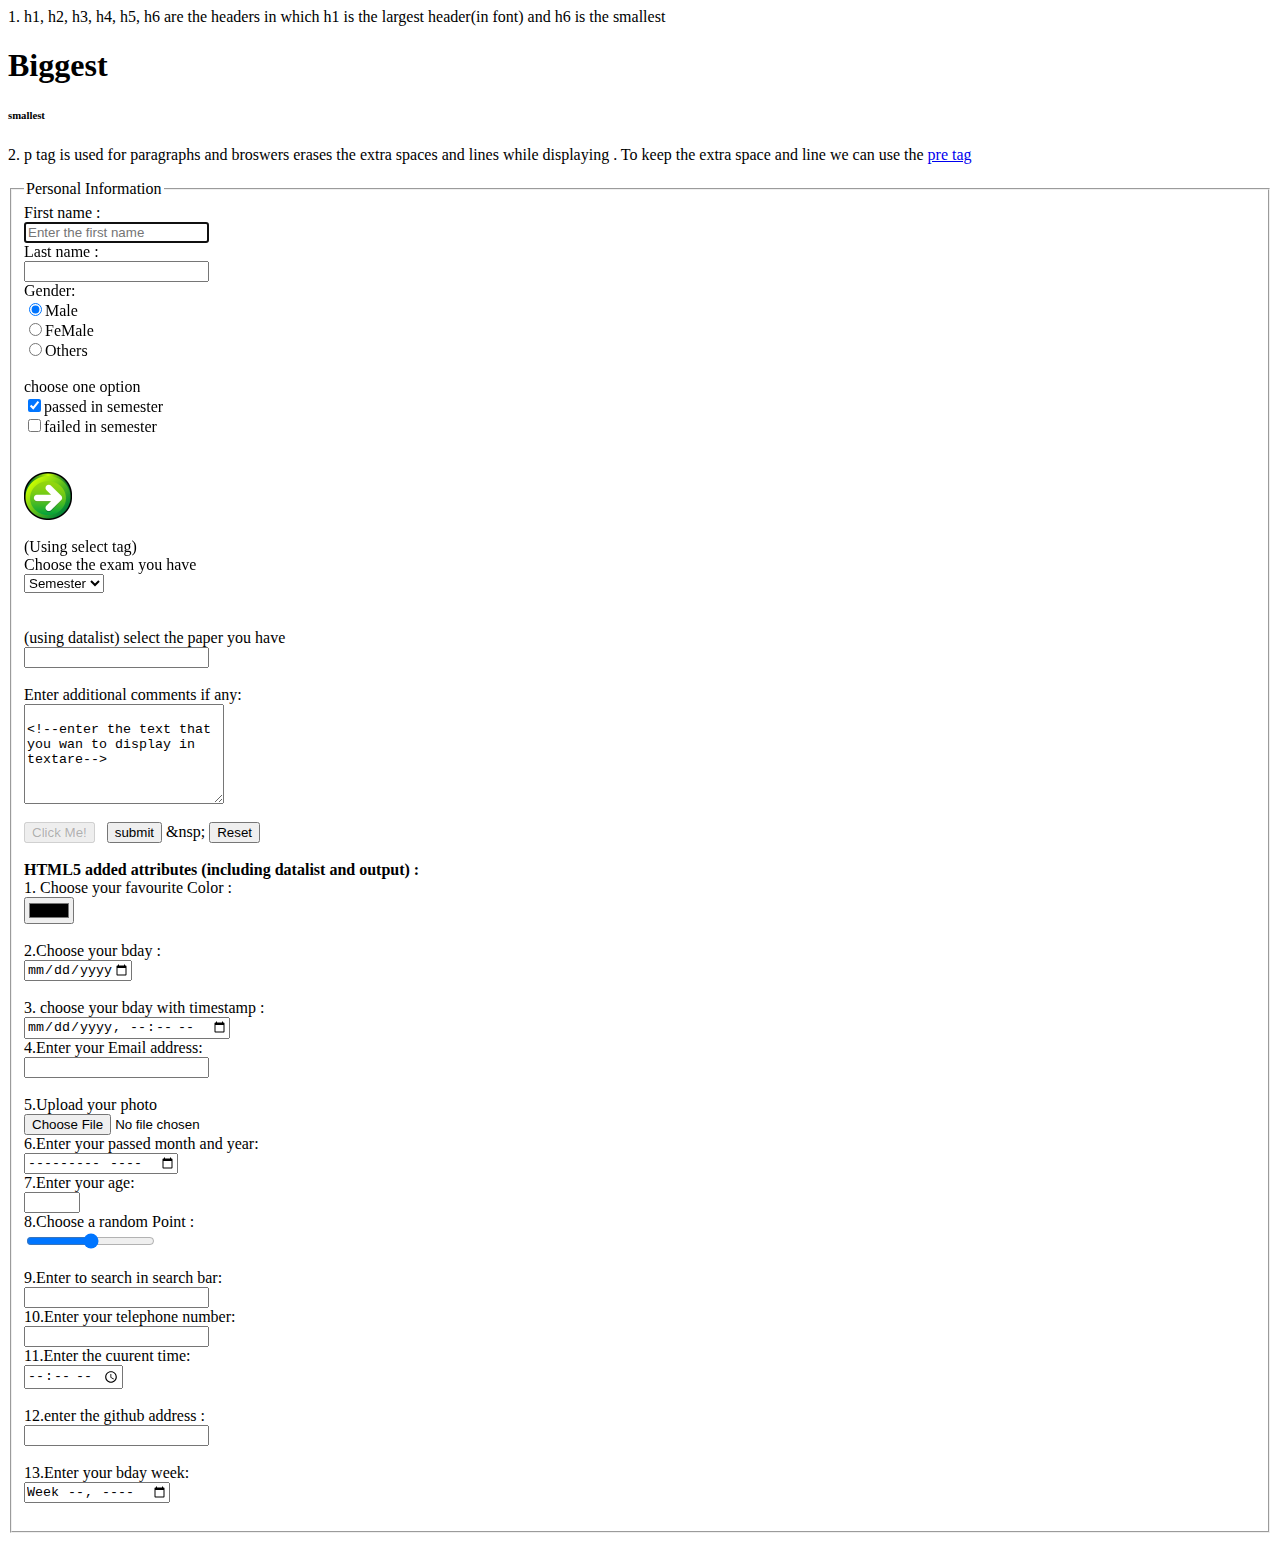
<file: HTML5/index.html>
<p> 1. h1, h2, h3, h4, h5, h6 are the headers in which h1 is the largest header(in font) and h6 is the smallest </p>

<h1>Biggest</h1>
<h6>smallest</h6>

<p> 2. p tag is used for paragraphs and broswers erases the extra spaces and lines while displaying . 
   To keep the extra space and line we can use the <a href='https://www.w3schools.com/html/tryit.asp?filename=tryhtml_pre'>pre tag</a>
</p>




<!DOCTYPE html>
<html>
<head>
	<title>Form Demo</title>
</head>
<body>
	<form action="default.py" method="post" >
		<fieldset>
			<legend>Personal Information</legend>
			First name : <br>
			<input type="text" name="First name" value="" placeholder="Enter the first name" autofocus><br>
			Last name : <br>
			<input type="password" name="Password" value=""><br>
			Gender:<br>
			<input type="radio" name="gender" value="Male" checked>Male<br>
			<input type="radio" name="gender" value="FeMale">FeMale<br>
			<input type="radio" name="gender" value="Others">Others<br>
			<br>

			choose one option<br>
			<input type="checkbox" name="passed" value="passed" checked>passed in semester<br>
			<input type="checkbox" name="failed" value="failed">failed in semester<br><br>
			<br>
			<input type="image" src="img_submit.gif" alt="Submit" width="48" height="48">
			<br><br>
			(Using select tag)<br>
			Choose the exam you have<br>
			<select name="exam">
				<option value="Internal">Internal</option>
				<option value="External">External</option>
				<option value="semester" selected mutiple>Semester</option>
			</select><br>
			<!-- selected for to choose a default value and mutiple for selecting multiple values-->
			<br><br>
			(using datalist) select the paper you have<br>
			<input list="dropdown2">
				<datalist id="dropdown2">
					<option value="Math">Math</option>
					<option value="Physics">Physics</option>
					<option value="Chemistry">Chemistry</option>
				</datalist>

			<br><br>
			Enter additional comments if any:<br>
			<textarea name="message" style="width:200px; height:100px;" maxlength="3">
			<!--enter the text that you wan to display in textare-->
			</textarea>
			<br>
			<br>
			<button type="button" onclick="alert('Hello World!')" disabled>Click Me!</button>
			&nbsp;
			<input type="submit" name="submit" value="submit">
			&nsp;
			<input type="reset" name="reset" >
			<br><br>
			<b>HTML5 added attributes (including datalist and output) :</b><br>
			1. Choose your favourite Color :<br>
			<input type="color" name="fav" value="red"><br><br>
			2.Choose your bday :<br>
			<input type="date" name="bday" min="1979-02-01" max="5000-02-20"><br><br>
			3. choose your bday with timestamp :<br>
			<input type="datetime-local" name="bdayTime"><br>
			4.Enter your Email address:<br>
			<input type="Email" name="EmailAddress" required><br><br>
			5.Upload your photo<br>
			<input type="file" name="UploadFile"><br>
			6.Enter your passed month and year:<br>
			<input type="month" name="Passed year and month"><br>
			7.Enter your age: <br>
			<input type="number" name="age" min="18" max="35" step="1"><br>
			8.Choose a random Point :<br>
			<input type="range" name="ChooseOne" min="0" max="10"><br><br>
			9.Enter to search  in search bar:<br>
			<input type="search" name="google"><br>
			10.Enter your telephone number: <br>
			<input type="tel" name="telephonenum" pattern="[0-9]{3}-[0-9]{2}-[0-9]{3}"><br>
			11.Enter the cuurent time:<br>
			<input type="time" name="UserTime"><br><br>
			12.enter the github address :<br>
			<input type="url" name="github address"><br><br>
			13.Enter your bday week: <br>
			<input type="week" name="week_year"><br><br>


		</fieldset>

</body>
</html>
</file>
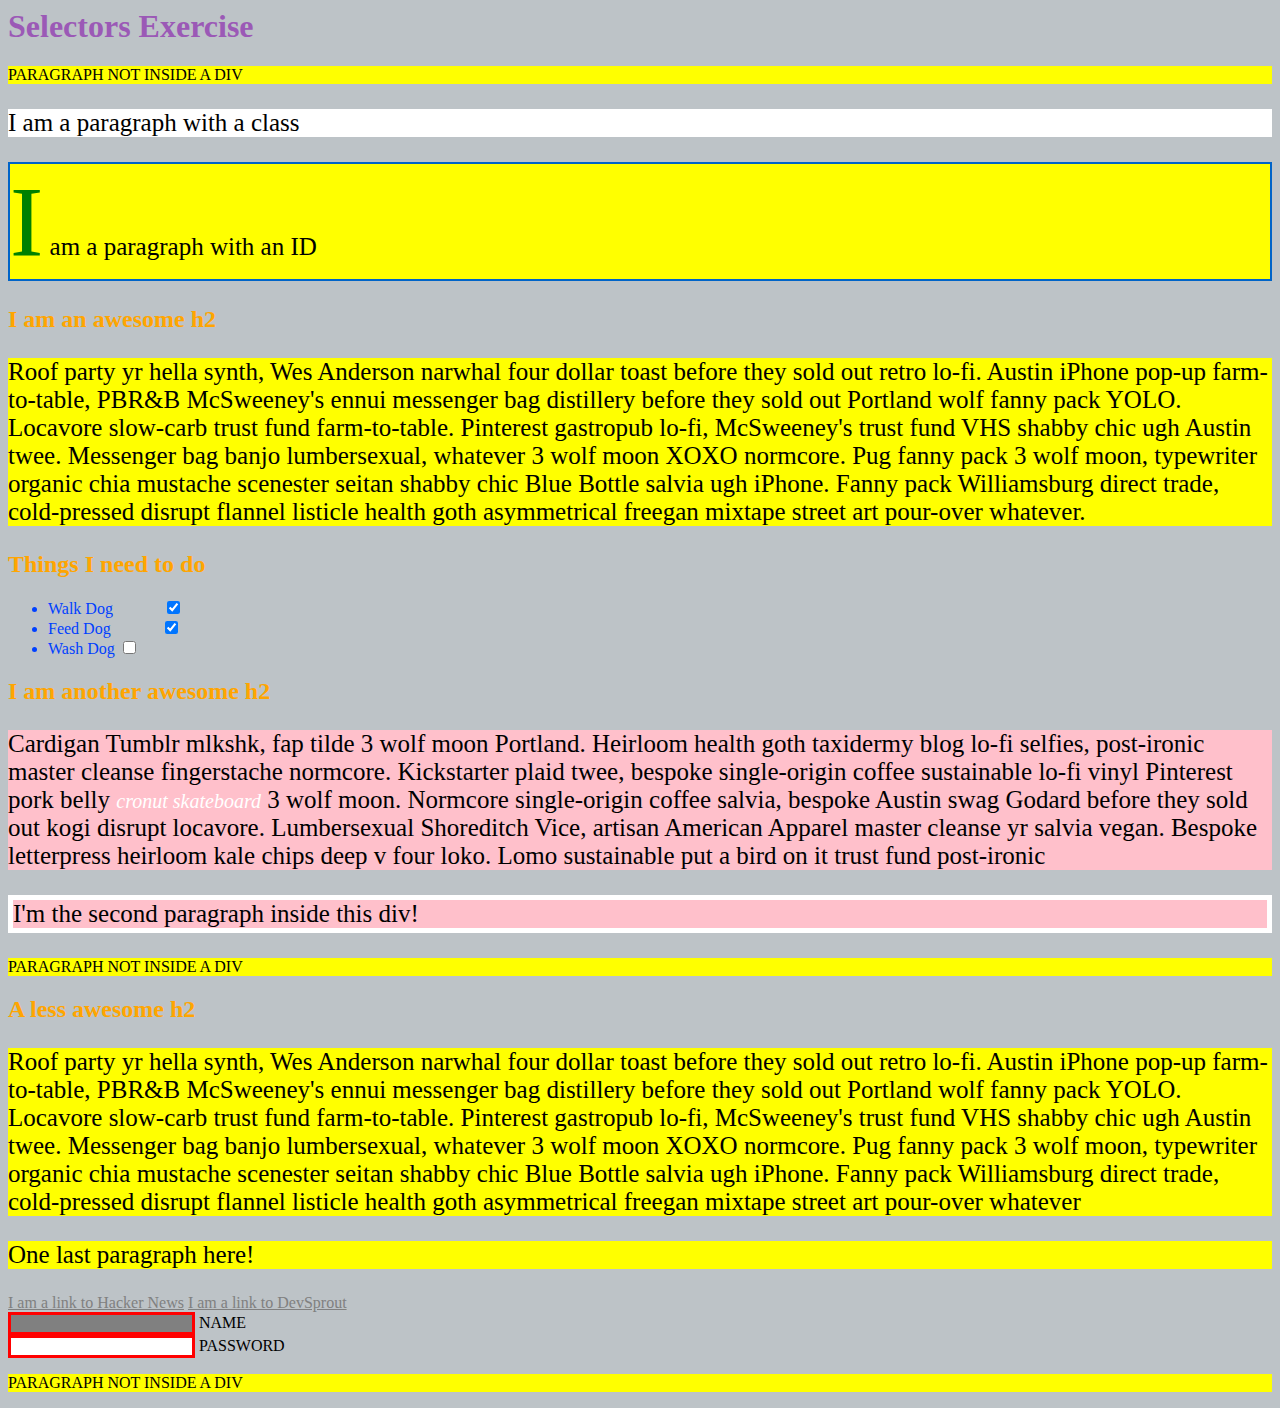
<file: solution.html>
<html>
<head>
  <meta charset="UTF-8">
  <title>Selectors Exercise</title>
  <link rel="stylesheet" type="text/css" href="solution.css">
</head>
<body>
  <h1>Selectors Exercise</h1>

  <p>PARAGRAPH NOT INSIDE A DIV</p>

  <div>
    <p class="hello">I am a paragraph with a class</p>
    <p id="special">I am a paragraph with an ID</p>

    <h2>I am an awesome h2</h2>
    
    
    <p>Roof party yr hella synth, Wes Anderson narwhal four dollar toast before they sold out retro lo-fi. Austin iPhone pop-up farm-to-table, PBR&B McSweeney's ennui messenger bag distillery before they sold out Portland wolf fanny pack YOLO. Locavore slow-carb trust fund farm-to-table. Pinterest gastropub lo-fi, McSweeney's trust fund VHS shabby chic ugh Austin twee. Messenger bag banjo lumbersexual, whatever 3 wolf moon XOXO normcore. Pug fanny pack 3 wolf moon, typewriter organic chia mustache scenester seitan shabby chic Blue Bottle salvia ugh iPhone. Fanny pack Williamsburg direct trade, cold-pressed disrupt flannel listicle health goth asymmetrical freegan mixtape street art pour-over whatever.</p>

  </div>

  <div>
    <h2>Things I need to do</h2>

    <ul>
      <li>Walk Dog <input type="checkbox" checked> </li>
      <li>Feed Dog <input type="checkbox" checked> </li>
      <li>Wash Dog <input type="checkbox"></li>
    </ul>
  </div>

  <div>
    <h2>I am another awesome h2</h2>

    <p>Cardigan Tumblr mlkshk, fap tilde 3 wolf moon Portland. Heirloom health goth taxidermy blog lo-fi selfies, post-ironic master cleanse fingerstache normcore. Kickstarter plaid twee, bespoke single-origin coffee sustainable lo-fi vinyl Pinterest pork belly <em>cronut skateboard</em> 3 wolf moon. Normcore single-origin coffee salvia, bespoke Austin swag Godard before they sold out kogi disrupt locavore. Lumbersexual Shoreditch Vice, artisan American Apparel master cleanse yr salvia vegan. Bespoke letterpress heirloom kale chips deep v four loko. Lomo sustainable put a bird on it trust fund post-ironic</p>

    <p>I'm the second paragraph inside this div!</p>
  </div>

  <p>PARAGRAPH NOT INSIDE A DIV</p>


  <div>
    <h2>A less awesome h2</h2>

    <p>Roof party yr hella synth, Wes Anderson narwhal four dollar toast before they sold out retro lo-fi. Austin iPhone pop-up farm-to-table, PBR&B McSweeney's ennui messenger bag distillery before they sold out Portland wolf fanny pack YOLO. Locavore slow-carb trust fund farm-to-table. Pinterest gastropub lo-fi, McSweeney's trust fund VHS shabby chic ugh Austin twee. Messenger bag banjo lumbersexual, whatever 3 wolf moon XOXO normcore. Pug fanny pack 3 wolf moon, typewriter organic chia mustache scenester seitan shabby chic Blue Bottle salvia ugh iPhone. Fanny pack Williamsburg direct trade, cold-pressed disrupt flannel listicle health goth asymmetrical freegan mixtape street art pour-over whatever</p>

    <p>One last paragraph here!</p>

    <a href="https://news.ycombinator.com/">I am a link to Hacker News</a>
    <a href="https://www.devsprout.io">I am a link to DevSprout</a>
    <br>

    <input type="text" name="name" /><label> Name</label><br/>
    <input type="password" name="password" /><label> Password</label><br/>

  </div>

  <p>PARAGRAPH NOT INSIDE A DIV</p>

</body>
</html>
</file>
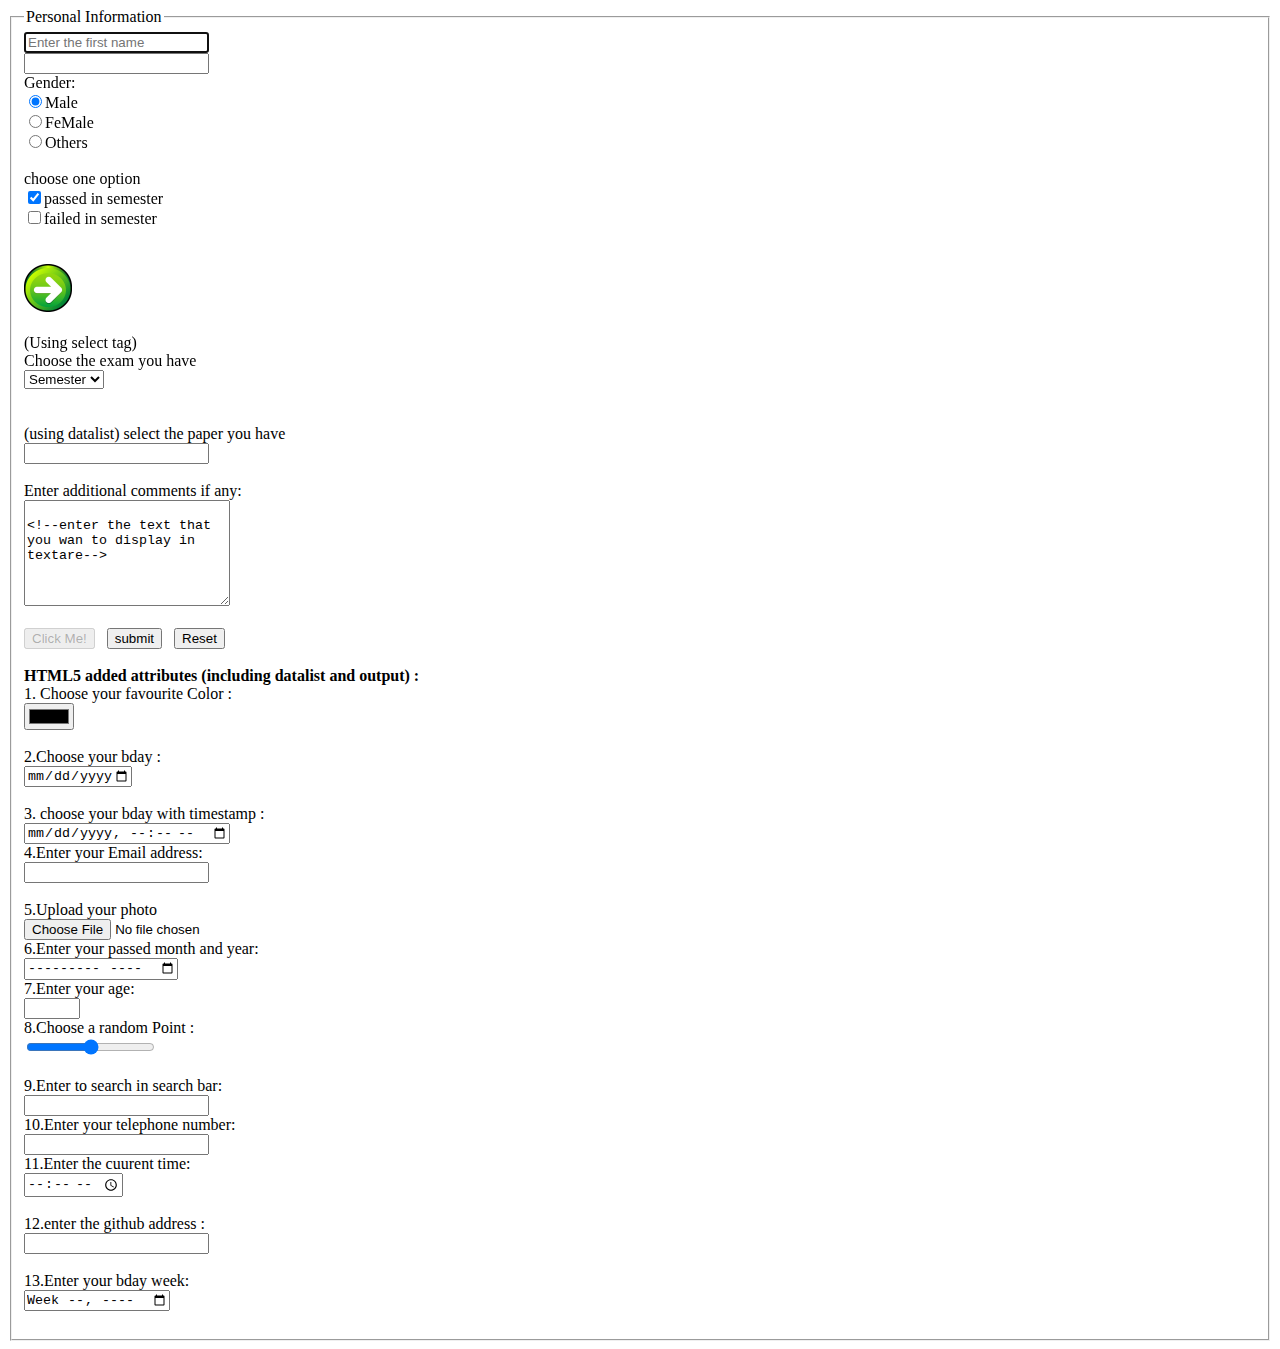
<file: HTML5/Forms_Basic.html>
<!DOCTYPE html>
<html>
<head>
	<title>Form Demo</title>
</head>
<body>
	<form action="default.py" method="post" >
		<fieldset>
			<legend>Personal Information</legend>
			<label for='First name'>
			<input type="text" name="First name" id="First name" placeholder="Enter the first name" autofocus><br>
			<label for="Last name">
			<input type="password" name="Password" id="Last name"><br>
			Gender:<br>
			<input type="radio" name="gender" value="Male" checked>Male<br>
			<input type="radio" name="gender" value="FeMale">FeMale<br>
			<input type="radio" name="gender" value="Others">Others<br>
			<br>

			choose one option<br>
			<input type="checkbox" name="passed" value="passed" checked>passed in semester<br>
			<input type="checkbox" name="failed" value="failed">failed in semester<br><br>
			<br>
			<input type="image" src="img_submit.gif" alt="Submit" width="48" height="48">
			<br><br>
			(Using select tag)<br>
			Choose the exam you have<br>
			<select name="exam">
				<option value="Internal">Internal</option>
				<option value="External">External</option>
				<option value="semester" selected mutiple>Semester</option>
			</select><br>
			<!-- selected for to choose a default value and mutiple for selecting multiple values-->
			<br><br>
			(using datalist) select the paper you have<br>
			<input list="dropdown2">
				<datalist id="dropdown2">
					<option value="Math">Math</option>
					<option value="Physics">Physics</option>
					<option value="Chemistry">Chemistry</option>
				</datalist>

			<br><br>
			Enter additional comments if any:<br>
			<textarea name="message" style="width:200px; height:100px;" maxlength="3">
			<!--enter the text that you wan to display in textare-->
			</textarea>
			<br>
			<br>
			<button type="button" onclick="alert('Hello World!')" disabled>Click Me!</button>
			&nbsp;
			<input type="submit" name="submit" value="submit">
			&nbsp;
			<input type="reset" name="reset" >
			<br><br>
			<b>HTML5 added attributes (including datalist and output) :</b><br>
			1. Choose your favourite Color :<br>
			<input type="color" name="fav" value="red"><br><br>
			2.Choose your bday :<br>
			<input type="date" name="bday" min="1979-02-01" max="5000-02-20"><br><br>
			3. choose your bday with timestamp :<br>
			<input type="datetime-local" name="bdayTime"><br>
			4.Enter your Email address:<br>
			<input type="Email" name="EmailAddress" required><br><br>
			5.Upload your photo<br>
			<input type="file" name="UploadFile"><br>
			6.Enter your passed month and year:<br>
			<input type="month" name="Passed year and month"><br>
			7.Enter your age: <br>
			<input type="number" name="age" min="18" max="35" step="1"><br>
			8.Choose a random Point :<br>
			<input type="range" name="ChooseOne" min="0" max="10"><br><br>
			9.Enter to search  in search bar:<br>
			<input type="search" name="google"><br>
			10.Enter your telephone number: <br>
			<input type="tel" name="telephonenum" pattern="[0-9]{3}-[0-9]{2}-[0-9]{3}"><br>
			11.Enter the cuurent time:<br>
			<input type="time" name="UserTime"><br><br>
			12.enter the github address :<br>
			<input type="url" name="github address"><br><br>
			13.Enter your bday week: <br>
			<input type="week" name="week_year"><br><br>

<!-- Other attributes are : readonly, pattern, size-->
<!--

Here are the different input types you can use in HTML:

<input type="button">
<input type="submit">
<input type="reset">

<input type="checkbox">
<input type="color">
<input type="range">
<input type="number">
<input type="password">
<input type="tel">
<input type="text">

<input type="radio">

<input type="date">
<input type="datetime-local">
<input type="time">
<input type="week">
<input type="month">

<input type="hidden">
<input type="file">
<input type="image">

<input type="email">
<input type="search">
<input type="url">



HTML5 added the following attributes for <input>:

autocomplete
autofocus
form
formaction
formenctype
formmethod
formnovalidate
formtarget
height and width
list
min and max
multiple
pattern (regexp)
placeholder
required
step

and the following attributes for <form>:

autocomplete
novalidate

--> 
		</fieldset>

</body>
</html>
</file>
<file: solution.css>
/* Style the HTML elements according to the following instructions. 
DO NOT ALTER THE EXISTING HTML TO DO THIS.  WRITE ONLY CSS!

/* Give the <body> element a background of #bdc3c7*/
body {
	background: #bdc3c7;
}

/* Make the <h1> element #9b59b6*/
h1 {
	color: #9b59b6;
}

/* Make all <h2> elements orange */
h2 {
	color: orange;
}

/* Make all <li> elements blue(pick your own hexadecimal blue)*/ 
li {
	color: #0040FF;
}

/*Change the background on every paragraph to be yellow*/
p {
	background: yellow;
}

/*Make all inputs have a 3px red border*/
input {
	border: 3px solid red;
}

/* Give everything with the class 'hello' a white background*/
.hello {
	background: white;
}

/* Give the element with id 'special' a 2px solid blue border(pick your own rgb blue)*/
#special {
	border: 2px solid rgb(0, 100, 200);
}

/*Make all the <p>'s that are nested inside of divs 25px font(font-size: 25px)*/
div p {
	font-size: 25px;
}

/*Make only inputs with type 'text' have a gray background*/
input[type="text"]{
	background: gray;
}

/* Give both <p>'s inside the 3rd <div> a pink background*/
 div:nth-of-type(3) p {
 	background: pink;
 }

/* Give the 2nd <p> inside the 3rd <div> a 5px white border*/
div:nth-of-type(3) p:nth-of-type(2){
	border: 5px solid white;
}

/* Make the <em> in the 3rd <div> element white and 20px font(font-size:20px)*/
div:nth-of-type(3) em {
	color: white;
	font-size: 20px;
}

/*BONUS CHALLENGES*/
/*You may need to research some other selectors and properties*/

/*Make all "checked" checkboxes have a left margin of 50px(margin-left: 50px)*/
input:checked{
	margin-left: 50px;
}

/* Make the <label> elements all UPPERCASE without changing the HTML(definitely look this one up*/
label{
	text-transform: uppercase;
}

/*Make the first letter of the element with id 'special' green and 100px font size(font-size: 100)*/
#special:first-letter{
	color: green;
	font-size: 100px;
}

/*Make the <h1> element's color change to blue when hovered over */
h1:hover {
	color: blue;
}

/*Make the <a> element's that have been visited gray */
a:link {
	color:gray;
}


Refer for more :
https://code.tutsplus.com/tutorials/the-30-css-selectors-you-must-memorize--net-16048
</file>
